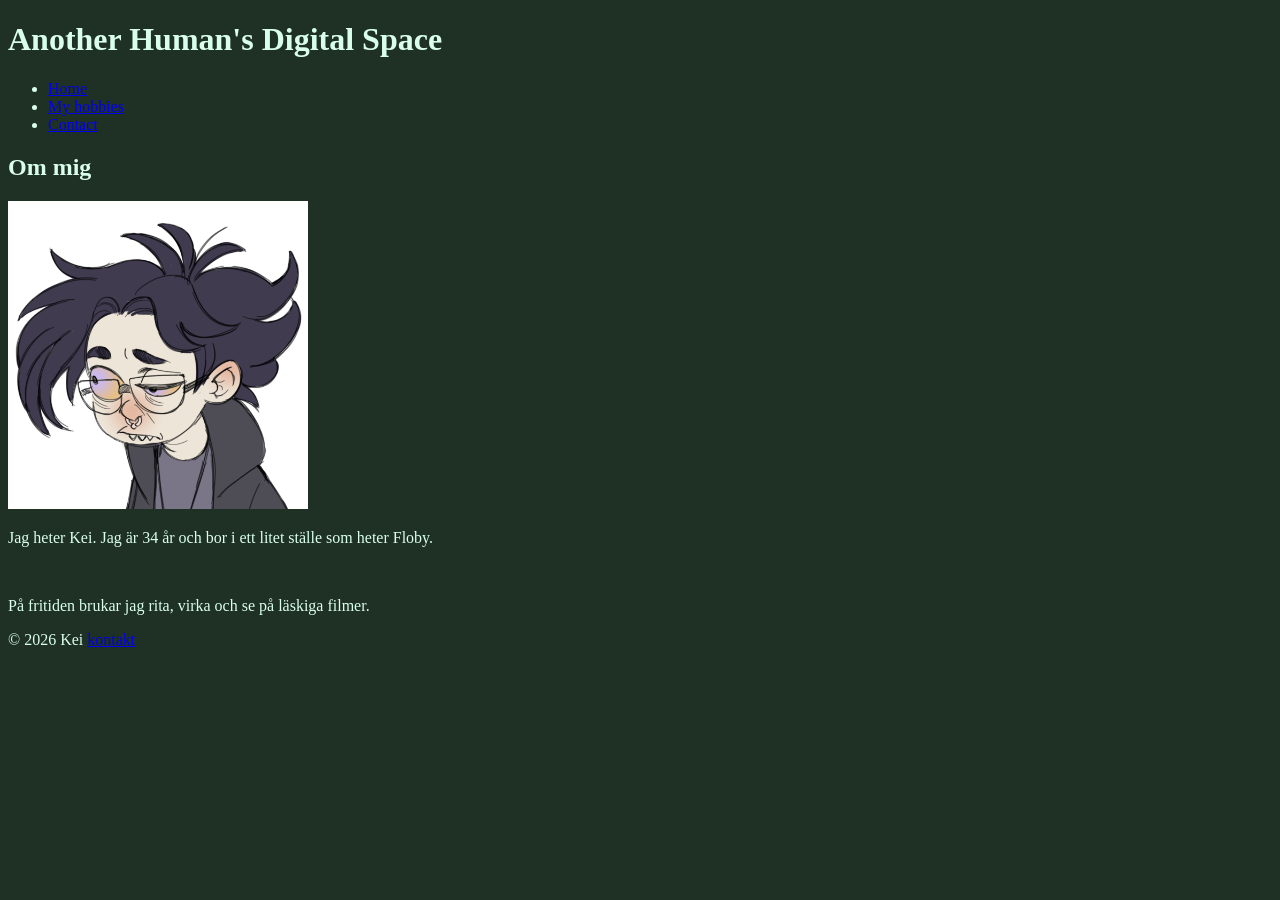
<file: index.html>
<!DOCTYPE html>

<html lang="en">
 
<!--Allt innehåll som inte syns på sidan, metainfo = head -->
<head>
    <meta charset="UTF-8">
    <meta name="viewport" content="width=device-width, initial-scale=1.0">
   
    <title>Kei</title>
   
    <link rel="stylesheet" href="style.css">
</head>

 <!--Allt innehåll som syns på sidan finns inuti body-->
 <body>
  <header>

    <h1>Another Human's Digital Space</h1>
     
    <nav>
      <ul>
        <li><a href="index.html">Home</a></li> <!-- Link to the home page, starsidan -->
        <li><a href="hobby.html">My hobbies</a></li> <!-- Link to the about page, kontakt -->
        <li><a href="kontakt.html">Contact</a></li>
      </ul>
     </nav>

  </header>

<!--MAIN-->
<main>
      <h2>Om mig</h2>
     
        <img class="profile-picture" src="images/Kei.png" alt="Tecknad karikatyr av Kei" width="300" height="300">
        
        <p>Jag heter Kei. Jag är 34 år och bor i ett litet ställe som heter Floby.</p>
        <br>
        <p>På fritiden brukar jag rita, virka och se på läskiga filmer.</p>
</main>
  
<footer>© 2026 Kei <a href="kontakt.html">kontakt</a></footer>
  
</body>
</html>
</file>
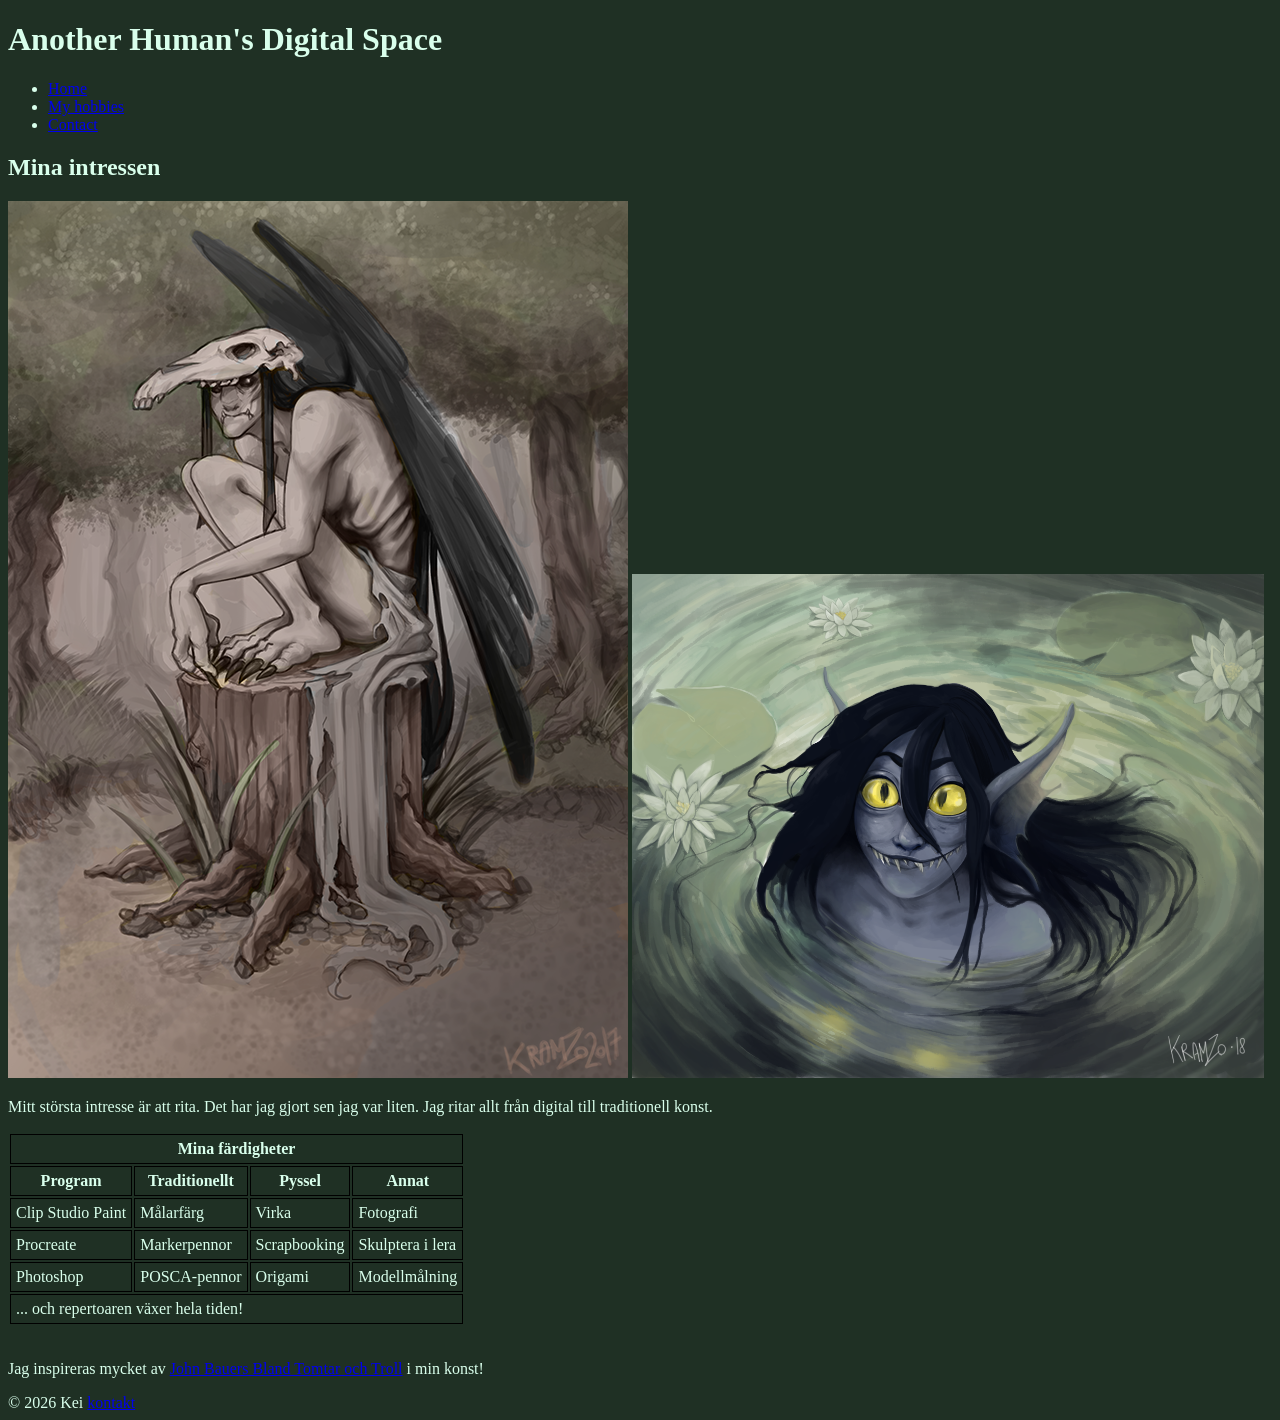
<file: hobby.html>
<!DOCTYPE html>

<html lang="sv">
 
<!-- HEADER och metadata -->
<head>
    <meta charset="UTF-8">
    <meta name="viewport" content="width=device-width, initial-scale=1.0">
    <title>Kei</title>

    <style>
      th, td {
  border: 1px solid black;
  padding: 5px;
}
    </style>
    <link rel="stylesheet" href="style.css">
</head>

 <!--BODY-->
 <body>
  <header>

    <h1>Another Human's Digital Space</h1>
     
    <nav>
      <ul>
        <li><a href="index.html">Home</a></li>       <!-- Link to HOME -->
        <li><a href="hobby.html">My hobbies</a></li> <!-- Link to HOBBIES -->
        <li><a href="kontakt.html">Contact</a></li>  <!-- Link to CONTACT -->
      </ul>
     </nav>

  </header>

<!--MAIN-->
<main>
      <h2>Mina intressen</h2>
     
        <img src="images/monster-witch.png" alt="Tecknad bild på en humanoid varelse med vingar och djurskalle på huvudet i skogsmiljö" >
        <img src="images/SeaBoy.png" alt="Digitalt tecknad bild på en akvatisk humanoid varelse med svart långt hår och gula ögon som ser på betraktaren">
        <br>
        <p>Mitt största intresse är att rita. Det har jag gjort sen jag var liten. Jag ritar allt från digital till traditionell konst.</p>

<!--TABELL-->
<table>
   <thead> <!--KOLUMNER-->
         <tr>
           <th colspan="4">Mina färdigheter</th>
         </tr>

         <tr>
            <th>Program</th>
            <th>Traditionellt</th>
            <th>Pyssel</th>
            <th>Annat</th>
         </tr>
   </thead>
 
   <tbody> <!--RADER-->
        <tr>
           <td>Clip Studio Paint</td>
           <td>Målarfärg</td>
           <td>Virka</td>
           <td>Fotografi</td>
        </tr>
         <tr>
           <td>Procreate</td>
           <td>Markerpennor</td>
           <td>Scrapbooking</td>
           <td>Skulptera i lera</td>
        </tr>
           <tr>
           <td>Photoshop</td>
           <td>POSCA-pennor</td>
           <td>Origami</td>
           <td>Modellmålning</td>
        </tr>
    </tbody>

    <tfoot>
        <tr>
           <td colspan="4">... och repertoaren växer hela tiden!</td>
        </tr>
    </tfoot>
</table>

<br>

<p>Jag inspireras mycket av <a href="https://sv.wikipedia.org/wiki/Bland_tomtar_och_troll" target="_blank" rel="noopener">John Bauers Bland Tomtar och Troll</a> i min konst!</p>

</main>

<footer>© 2026 Kei <a href="kontakt.html">kontakt</a></footer>
  
</body>
</html>
</file>
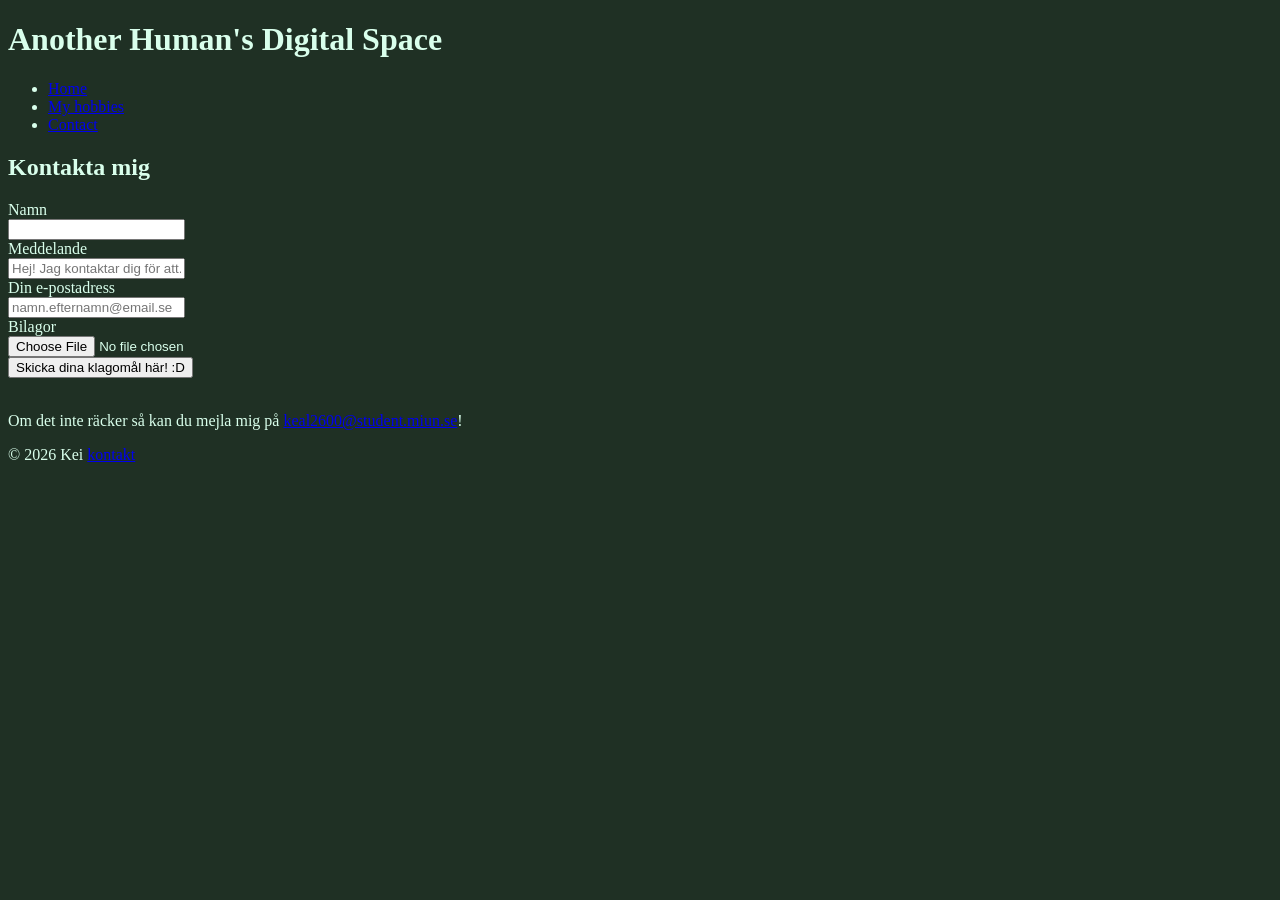
<file: kontakt.html>
<!DOCTYPE html>

<html lang="sv">
 
<!--Allt innehåll som inte syns på sidan, metainfo = head -->
<head>
    <meta charset="UTF-8">
    <meta name="viewport" content="width=device-width, initial-scale=1.0">
    <title>Kei</title>

    <link rel="stylesheet" href="style.css">
</head>

 <!--Allt innehåll som syns på sidan finns inuti body-->
 <body>
  <header>

    <h1>Another Human's Digital Space</h1>
     
    <nav>
      <ul>
        <li><a href="index.html">Home</a></li> <!-- Link to the home page, starsidan -->
        <li><a href="hobby.html">My hobbies</a></li> <!-- Link to the about page, kontakt -->
        <li><a href="kontakt.html">Contact</a></li>
      </ul>
     </nav>

  </header>

<!--MAIN-->
<main>
      <h2>Kontakta mig</h2>

      <!--KONTAKTFORMULÄR-->
<form>
  <!--NAMN-->
 <label for="name">Namn</label>
<br>
<input type="text" id="name" name="name">
     <br>
     <label for="message">Meddelande</label>
    <br>
     <input type="text" id="message" name="message" placeholder="Hej! Jag kontaktar dig för att...">
    <br>
     <label for="email">Din e-postadress</label>
    <br>
     <input type="email" id="email" name="email" placeholder="namn.efternamn@email.se">
    <br>
     <label for="file">Bilagor</label>
    <br>
     <input type="file" id="file" name="file">
    <br>
     <button type="submit">Skicka dina klagomål här! :D</button>
</form> 
    
<br>
    <p>Om det inte räcker så kan du mejla mig på <a href="mailto:keal2600@student.miun.se">keal2600@student.miun.se</a>!</p>
</main>
  
<footer>© 2026 Kei <a href="kontakt.html">kontakt</a></footer>
  
</body>
</html>
</file>
<file: style.css>
body {
  background-color: rgb(31, 48, 36) !important;
   font-family: Georgia, 'Times New Roman', Times, serif;
  color: rgb(217, 255, 236);
}

img {
    max-width: 50%;
    height: auto;
}

.profile-picture {
    max-width: 300px;
    height: auto;
}
</file>
